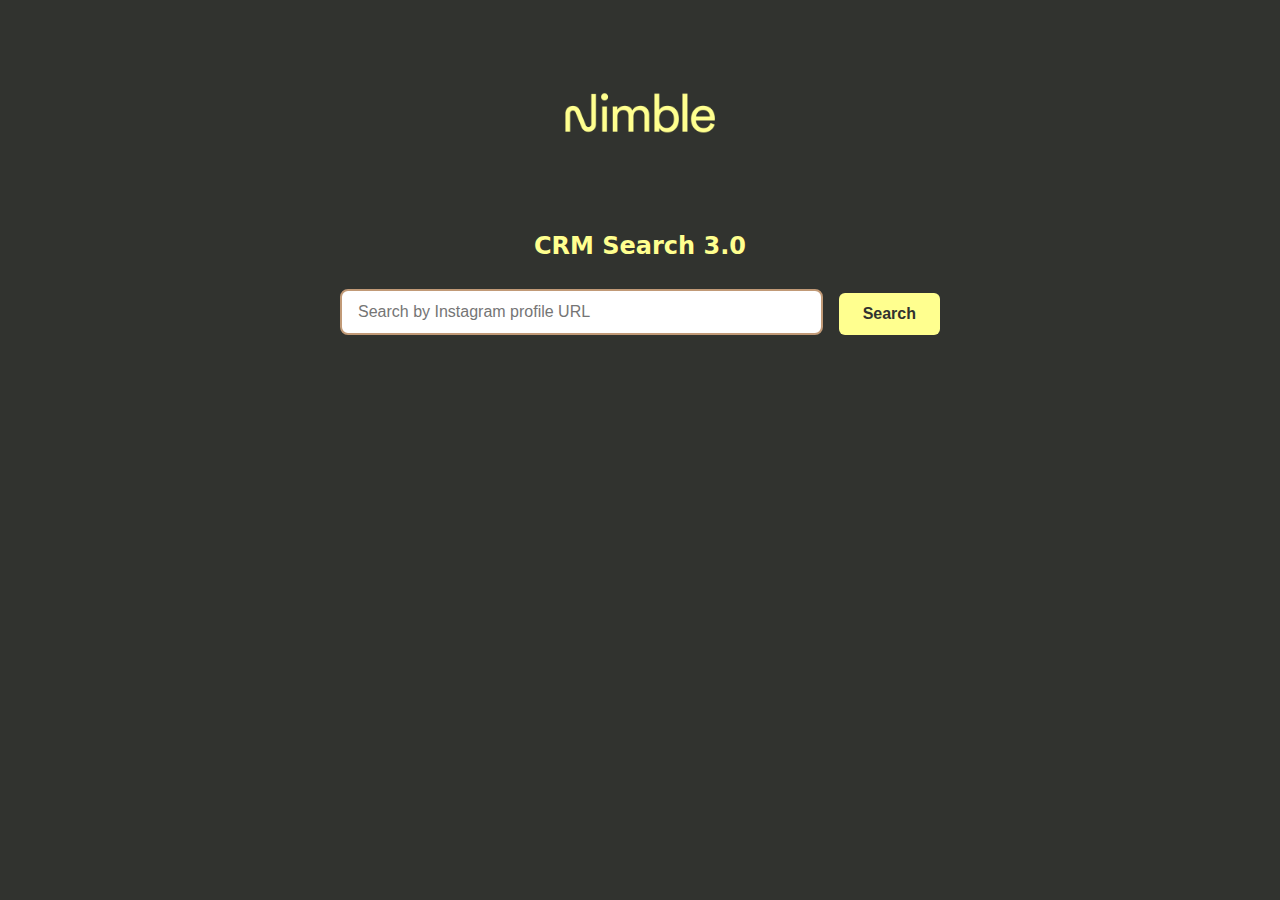
<file: index.html>
<!DOCTYPE html>
<html lang="en">
<head>
  <meta charset="UTF-8" />
  <meta name="viewport" content="width=device-width, initial-scale=1.0"/>
  <title>Nimble CRM Lookup v3</title>
  <style>
    * {
      margin: 0;
      padding: 0;
      box-sizing: border-box;
    }

    body {
      font-family: system-ui, -apple-system, sans-serif;
      background-color: #31332f;
      color: #ffffff;
      line-height: 1.6;
    }

    .container {
      min-height: 100vh;
      padding: 1rem;
      display: flex;
      flex-direction: column;
      align-items: center;
    }

    header {
      width: 100%;
      max-width: 1200px;
      text-align: center;
      margin-bottom: 1rem;
    }

    h1 {
      color: #ffff8f;
      font-size: 1.75rem;
      font-weight: bold;
      margin-bottom: 0.5rem;
    }

    main {
      width: 100%;
      max-width: 600px;
    }

    .search-section {
      margin-bottom: 1rem;
      display: flex;
      gap: 1rem;
      align-items: end;
    }

    .search-section input[type="text"] {
      flex: 1;
      margin-bottom: 0;
    }

    input[type="text"] {
      width: 100%;
      padding: 12px 16px;
      border: 2px solid #c19a77;
      border-radius: 8px;
      font-size: 16px;
      margin-bottom: 12px;
      outline: none;
      transition: border-color 0.2s;
      background: #ffffff;
      color: #31332f;
    }

    input[type="text"]:focus {
      border-color: #ffff8f;
      box-shadow: 0 0 0 3px rgba(255, 255, 143, 0.2);
    }

    .search-btn {
      background-color: #ffff8f;
      color: #31332f;
      border: none;
      padding: 12px 24px;
      border-radius: 6px;
      font-size: 16px;
      font-weight: 600;
      cursor: pointer;
      transition: all 0.2s;
    }

    .search-btn:hover {
      background-color: #f5f542;
      transform: translateY(-1px);
      box-shadow: 0 4px 12px rgba(255, 255, 143, 0.3);
    }

    .search-btn:disabled {
      opacity: 0.6;
      cursor: not-allowed;
      transform: none;
    }

    .status-message {
      margin: 1rem 0;
      font-size: 14px;
      color: #c19a77;
    }

    .status-message.error {
      color: #ff6b6b;
    }

    .form-container {
      margin-top: 1rem;
      padding: 1.5rem;
      background: rgba(56, 69, 47, 0.12);
      border: 1px solid #c19a77;
      border-radius: 16px;
      box-shadow: 0 8px 32px rgba(0, 0, 0, 0.3);
    }

    .form-container.hidden {
      display: none;
    }

    .form-grid {
      display: flex;
      flex-direction: column;
      gap: 1rem;
    }

    .form-field {
      margin-bottom: 0;
    }

    .form-field label {
      display: block;
      margin-bottom: 6px;
      font-weight: 600;
      color: #ffffff;
      font-size: 13px;
    }
    .form-field input[type="text"],
    .form-field input[type="email"],
    .form-field input[type="url"],
    .form-field input[type="date"],
    .form-field textarea {
      width: 100%;
      padding: 10px 14px;
      border: 2px solid #c19a77;
      border-radius: 8px;
      font-size: 14px;
      background: #ffffff;
      color: #31332f;
      transition: all 0.2s ease;
    }

    .form-field input:focus,
    .form-field textarea:focus {
      outline: none;
      border-color: #ffff8f;
      box-shadow: 0 0 0 3px rgba(255, 255, 143, 0.2);
    }

    .form-field textarea {
      min-height: 60px;
      resize: vertical;
    }

    .radio-group {
      display: flex;
      flex-wrap: wrap;
      gap: 6px;
      margin-top: 6px;
    }

    .radio-option {
      position: relative;
    }

    .radio-option input[type="radio"] {
      position: absolute;
      opacity: 0;
      width: 0;
      height: 0;
    }

    .radio-option label {
      display: inline-block;
      padding: 6px 12px;
      background: #9ca3af;
      border: 2px solid #9ca3af;
      border-radius: 16px;
      cursor: pointer;
      transition: all 0.2s ease;
      font-size: 12px;
      font-weight: 500;
      margin: 0;
      color: #ffffff;
    }

    .radio-option label:hover {
      background: #6b7280;
      transform: translateY(-1px);
      box-shadow: 0 4px 12px rgba(107, 114, 128, 0.3);
    }

    .radio-option input[type="radio"]:checked + label {
      background: #ffff8f;
      border-color: #ffff8f;
      color: #31332f;
      font-weight: 600;
      transform: translateY(-2px);
      box-shadow: 0 6px 20px rgba(255, 255, 143, 0.4);
    }

    .submit-btn {
      background-color: #ffff8f;
      color: #31332f;
      border: none;
      padding: 12px 24px;
      border-radius: 8px;
      font-size: 16px;
      font-weight: 600;
      cursor: pointer;
      margin-top: 1.5rem;
      transition: all 0.2s;
      width: 100%;
    }

    .submit-btn:hover {
      background-color: #f5f542;
      transform: translateY(-1px);
      box-shadow: 0 6px 20px rgba(255, 255, 143, 0.3);
    }

    .submit-btn:disabled {
      opacity: 0.6;
      cursor: not-allowed;
      transform: none;
    }
  </style>
</head>
<body>
  <div class="container">
    <header>
        <img 
            src="/assets/Yellow_Transparent_Wordmark.png" 
            alt="Nimble Wordmark" 
            style="max-width: 200px; height: auto; margin-bottom: 0.2rem;"
        />
        <h1 style="font-size: 1.5rem; font-weight: 600;">CRM Search 3.0</h1>
    </header>   

    <main>
      <div class="search-section">
        <input 
          type="text" 
          id="searchInput" 
          placeholder="Search by Instagram profile URL"
        >
        <button class="search-btn" id="searchBtn">Search</button>
      </div>

      <div id="statusMessage" class="status-message"></div>
      <div id="formContainer" class="form-container hidden"></div>
    </main>
  </div>
<script>
  // Utility functions
  function sanitizeText(text) {
    if (!text) return '';
    const div = document.createElement('div');
    div.innerHTML = text.toString();
    return div.textContent || div.innerText || '';
  }

  function validateApiResponse(result) {
    if (!result || typeof result !== 'object') {
      throw new Error('Invalid API response format');
    }
    if (!Array.isArray(result.fields)) {
      throw new Error('Invalid fields data from API');
    }
    return true;
  }

  async function makeApiRequest(url, data) {
    const response = await fetch(url, {
      method: 'POST',
      headers: { 'Content-Type': 'application/json' },
      body: JSON.stringify(data)
    });

    if (!response.ok) {
      throw new Error(`HTTP error! status: ${response.status}`);
    }

    return await response.json();
  }

  function createFormField(field) {
    if (!field.key || !field.label || !field.type) {
      console.warn('Invalid field structure:', field);
      return null;
    }

    const wrapper = document.createElement('div');
    wrapper.className = 'form-field';

    const label = document.createElement('label');
    label.textContent = sanitizeText(field.label);

    let input;

    if (['text', 'email', 'url'].includes(field.type)) {
      input = document.createElement('input');
      input.type = field.type;
      input.value = sanitizeText(field.value || field.default || '');
    } else if (field.type === 'date') {
      input = document.createElement('input');
      input.type = 'date';
      input.value = field.value || field.default || '';
    } else if (field.type === 'textarea') {
      input = document.createElement('textarea');
      input.value = sanitizeText(field.value || field.default || '');
    } else if (field.type === 'radio') {
      const radioGroup = document.createElement('div');
      radioGroup.className = 'radio-group';

      if (Array.isArray(field.options)) {
        field.options.forEach((option, index) => {
          const radioOption = document.createElement('div');
          radioOption.className = 'radio-option';

          const radioInput = document.createElement('input');
          radioInput.type = 'radio';
          radioInput.name = field.key;
          radioInput.value = sanitizeText(option);
          radioInput.id = `${field.key}_${index}`;

          if (option === field.value || (!field.value && option === field.default)) {
            radioInput.checked = true;
          }

          const radioLabel = document.createElement('label');
          radioLabel.textContent = sanitizeText(option);
          radioLabel.setAttribute('for', `${field.key}_${index}`);

          radioOption.appendChild(radioInput);
          radioOption.appendChild(radioLabel);
          radioGroup.appendChild(radioOption);
        });
      }

      wrapper.appendChild(label);
      wrapper.appendChild(radioGroup);
      return wrapper;
    }

    if (input) {
      input.name = field.key;
      wrapper.appendChild(label);
      wrapper.appendChild(input);
      return wrapper;
    }

    return null;
  }

  function setStatus(message, type = 'info') {
    const status = document.getElementById('statusMessage');
    status.textContent = message;
    status.className = `status-message ${type === 'error' ? 'error' : ''}`;
  }

  function toggleButton(button, loading = false) {
    button.disabled = loading;
    button.textContent = loading ? '🔍 Searching...' : 'Search';
  }

  // Main search functionality
  document.getElementById('searchBtn').addEventListener('click', async () => {
    const query = document.getElementById('searchInput').value.trim();
    const formContainer = document.getElementById('formContainer');
    const searchBtn = document.getElementById('searchBtn');

    if (!query) {
      setStatus('Please enter a search query', 'error');
      return;
    }

    toggleButton(searchBtn, true);
    setStatus('🔍 Searching...');
    formContainer.innerHTML = '';
    formContainer.classList.add('hidden');

    try {
      const result = await makeApiRequest(
        'https://primary-production-13b5.up.railway.app/webhook/search_user',
        { query }
      );

      validateApiResponse(result);
      const { userExists, fields } = result;

      setStatus(userExists ? '🟢 Existing user found' : '🔵 New user - fill out form');
      formContainer.classList.remove('hidden');

      const form = document.createElement('form');
      form.id = 'crmForm';

      const formGrid = document.createElement('div');
      formGrid.className = 'form-grid';

      fields.forEach(field => {
        const fieldElement = createFormField(field);
        if (fieldElement) formGrid.appendChild(fieldElement);
      });

      form.appendChild(formGrid);

      const submitBtn = document.createElement('button');
      submitBtn.textContent = 'Submit';
      submitBtn.type = 'submit';
      submitBtn.className = 'submit-btn';

      form.appendChild(submitBtn);

      form.addEventListener('submit', async (e) => {
        e.preventDefault();
        submitBtn.disabled = true;
        submitBtn.textContent = 'Updating...';

        try {
          const formData = {};
          const formElements = form.querySelectorAll('input, textarea, select');

          formElements.forEach(el => {
            if (el.type === 'radio') {
              if (el.checked) formData[el.name] = el.value;
            } else {
              formData[el.name] = el.value;
            }
          });

          formData.query = query;

          const updateResult = await makeApiRequest(
            'https://primary-production-13b5.up.railway.app/webhook/update_user',
            formData
          );

          setStatus(updateResult.success ? '✅ Successfully updated' : '⚠️ Update failed');
        } catch (err) {
          console.error('Update error:', err);
          setStatus('❌ Error updating user', 'error');
        } finally {
          submitBtn.disabled = true;
           submitBtn.innerHTML = '✅ Saved';       
        }
      });

      formContainer.appendChild(form);



      //new dynamic form elements

      // Set dependent field logic
      const currentStageRadios = form.querySelectorAll('input[name="current_stage"]');
      const nextStepRadios = form.querySelectorAll('input[name="next_step"]');
      const nextStepDateInput = form.querySelector('input[name="next_step_date"]');

      // Current stage change handlers
      currentStageRadios.forEach(radio => {
          radio.addEventListener('change', () => {
            const selected = radio.value;

            if (selected === 'Stage 1 Replied to Outreach') {
              const lastReply = form.querySelector('input[name="last_reply_date"]')?.value;
              if (lastReply) {
                const date = new Date(lastReply);
                date.setDate(date.getDate() + 7);
                const formatted = date.toISOString().split('T')[0];
                if (nextStepDateInput) nextStepDateInput.value = formatted;
              }
              const followUpRadio = form.querySelector('input[name="next_step"][value="Follow-up on info I sent"]');
              if (followUpRadio) followUpRadio.checked = true;

            } else if (selected === 'Stage 2 Verbal Confirmation for Sample') {
              if (nextStepDateInput) nextStepDateInput.value = '2025-09-01';
              const mailingRadio = form.querySelector('input[name="next_step"][value="Get Mailing Address"]');
              if (mailingRadio) mailingRadio.checked = true;
            }
          });
        });

      // Next step change handlers
      nextStepRadios.forEach(radio => {
        radio.addEventListener('change', () => {
          const selected = radio.value;

          if (selected === 'Follow-up on info I sent') {
            // Set date to 2 weeks from today
            const today = new Date();
            today.setDate(today.getDate() + 14);
            const formatted = today.toISOString().split('T')[0];
            if (nextStepDateInput) nextStepDateInput.value = formatted;
          }
        });
      });

      // Engagement change handlers
      const engagementRadios = form.querySelectorAll('input[name="engagement"]');
      engagementRadios.forEach(radio => {
        radio.addEventListener('change', () => {
          const selected = radio.value;

          if (selected === 'Disqualified') {
            // Clear the next step date
            if (nextStepDateInput) nextStepDateInput.value = '';
          }
        });
      });


    } catch (err) {
      console.error('Search error:', err);
      setStatus('❌ Error searching user', 'error');
    } finally {
      toggleButton(searchBtn, false);
    }
  });

  document.getElementById('searchInput').addEventListener('keypress', (e) => {
    if (e.key === 'Enter') {
      document.getElementById('searchBtn').click();
    }
  });
</script>
</body>
</html>
</file>
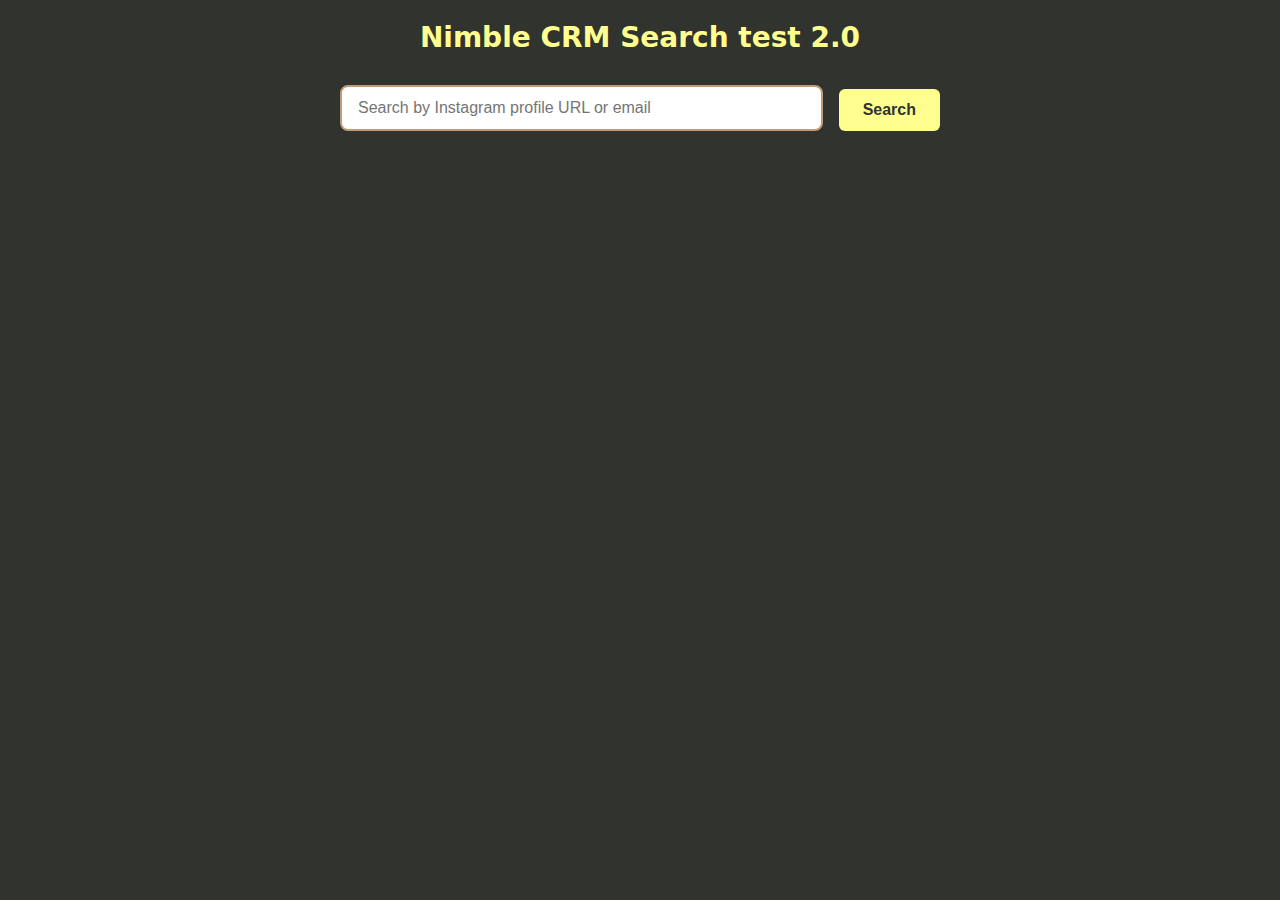
<file: index-test.html>
<!DOCTYPE html>
<html lang="en">
<head>
  <meta charset="UTF-8" />
  <meta name="viewport" content="width=device-width, initial-scale=1.0"/>
  <title>Nimble CRM Lookup v2</title>
  <style>
    * {
      margin: 0;
      padding: 0;
      box-sizing: border-box;
    }

    body {
      font-family: system-ui, -apple-system, sans-serif;
      background-color: #31332f;
      color: #ffffff;
      line-height: 1.6;
    }

    .container {
      min-height: 100vh;
      padding: 1rem;
      display: flex;
      flex-direction: column;
      align-items: center;
    }

    header {
      width: 100%;
      max-width: 1200px;
      text-align: center;
      margin-bottom: 1rem;
    }

    h1 {
      color: #ffff8f;
      font-size: 1.75rem;
      font-weight: bold;
      margin-bottom: 0.5rem;
    }

    main {
      width: 100%;
      max-width: 600px;
    }

    .search-section {
      margin-bottom: 1rem;
      display: flex;
      gap: 1rem;
      align-items: end;
    }

    .search-section input[type="text"] {
      flex: 1;
      margin-bottom: 0;
    }

    input[type="text"] {
      width: 100%;
      padding: 12px 16px;
      border: 2px solid #c19a77;
      border-radius: 8px;
      font-size: 16px;
      margin-bottom: 12px;
      outline: none;
      transition: border-color 0.2s;
      background: #ffffff;
      color: #31332f;
    }

    input[type="text"]:focus {
      border-color: #ffff8f;
      box-shadow: 0 0 0 3px rgba(255, 255, 143, 0.2);
    }

    .search-btn {
      background-color: #ffff8f;
      color: #31332f;
      border: none;
      padding: 12px 24px;
      border-radius: 6px;
      font-size: 16px;
      font-weight: 600;
      cursor: pointer;
      transition: all 0.2s;
    }

    .search-btn:hover {
      background-color: #f5f542;
      transform: translateY(-1px);
      box-shadow: 0 4px 12px rgba(255, 255, 143, 0.3);
    }

    .search-btn:disabled {
      opacity: 0.6;
      cursor: not-allowed;
      transform: none;
    }

    .status-message {
      margin: 1rem 0;
      font-size: 14px;
      color: #c19a77;
    }

    .status-message.error {
      color: #ff6b6b;
    }

    .form-container {
      margin-top: 1rem;
      padding: 1.5rem;
      background: rgba(56, 69, 47, 0.12);
      border: 1px solid #c19a77;
      border-radius: 16px;
      box-shadow: 0 8px 32px rgba(0, 0, 0, 0.3);
    }

    .form-container.hidden {
      display: none;
    }

    .form-grid {
      display: flex;
      flex-direction: column;
      gap: 1rem;
    }

    .form-field {
      margin-bottom: 0;
    }

    .form-field label {
      display: block;
      margin-bottom: 6px;
      font-weight: 600;
      color: #ffffff;
      font-size: 13px;
    }
    .form-field input[type="text"],
    .form-field input[type="email"],
    .form-field input[type="url"],
    .form-field input[type="date"],
    .form-field textarea {
      width: 100%;
      padding: 10px 14px;
      border: 2px solid #c19a77;
      border-radius: 8px;
      font-size: 14px;
      background: #ffffff;
      color: #31332f;
      transition: all 0.2s ease;
    }

    .form-field input:focus,
    .form-field textarea:focus {
      outline: none;
      border-color: #ffff8f;
      box-shadow: 0 0 0 3px rgba(255, 255, 143, 0.2);
    }

    .form-field textarea {
      min-height: 60px;
      resize: vertical;
    }

    .radio-group {
      display: flex;
      flex-wrap: wrap;
      gap: 6px;
      margin-top: 6px;
    }

    .radio-option {
      position: relative;
    }

    .radio-option input[type="radio"] {
      position: absolute;
      opacity: 0;
      width: 0;
      height: 0;
    }

    .radio-option label {
      display: inline-block;
      padding: 6px 12px;
      background: #9ca3af;
      border: 2px solid #9ca3af;
      border-radius: 16px;
      cursor: pointer;
      transition: all 0.2s ease;
      font-size: 12px;
      font-weight: 500;
      margin: 0;
      color: #ffffff;
    }

    .radio-option label:hover {
      background: #6b7280;
      transform: translateY(-1px);
      box-shadow: 0 4px 12px rgba(107, 114, 128, 0.3);
    }

    .radio-option input[type="radio"]:checked + label {
      background: #ffff8f;
      border-color: #ffff8f;
      color: #31332f;
      font-weight: 600;
      transform: translateY(-2px);
      box-shadow: 0 6px 20px rgba(255, 255, 143, 0.4);
    }

    .submit-btn {
      background-color: #ffff8f;
      color: #31332f;
      border: none;
      padding: 12px 24px;
      border-radius: 8px;
      font-size: 16px;
      font-weight: 600;
      cursor: pointer;
      margin-top: 1.5rem;
      transition: all 0.2s;
      width: 100%;
    }

    .submit-btn:hover {
      background-color: #f5f542;
      transform: translateY(-1px);
      box-shadow: 0 6px 20px rgba(255, 255, 143, 0.3);
    }

    .submit-btn:disabled {
      opacity: 0.6;
      cursor: not-allowed;
      transform: none;
    }
  </style>
</head>
<body>
  <div class="container">
    <header>
      <h1>Nimble CRM Search test 2.0</h1>
    </header>

    <main>
      <div class="search-section">
        <input 
          type="text" 
          id="searchInput" 
          placeholder="Search by Instagram profile URL or email"
        >
        <button class="search-btn" id="searchBtn">Search</button>
      </div>

      <div id="statusMessage" class="status-message"></div>
      <div id="formContainer" class="form-container hidden"></div>
    </main>
  </div>
<script>
  // Utility functions
  function sanitizeText(text) {
    if (!text) return '';
    const div = document.createElement('div');
    div.innerHTML = text.toString();
    return div.textContent || div.innerText || '';
  }

  function validateApiResponse(result) {
    if (!result || typeof result !== 'object') {
      throw new Error('Invalid API response format');
    }
    if (!Array.isArray(result.fields)) {
      throw new Error('Invalid fields data from API');
    }
    return true;
  }

  async function makeApiRequest(url, data) {
    const response = await fetch(url, {
      method: 'POST',
      headers: { 'Content-Type': 'application/json' },
      body: JSON.stringify(data)
    });

    if (!response.ok) {
      throw new Error(`HTTP error! status: ${response.status}`);
    }

    return await response.json();
  }

  function createFormField(field) {
    if (!field.key || !field.label || !field.type) {
      console.warn('Invalid field structure:', field);
      return null;
    }

    const wrapper = document.createElement('div');
    wrapper.className = 'form-field';

    const label = document.createElement('label');
    label.textContent = sanitizeText(field.label);

    let input;

    if (['text', 'email', 'url'].includes(field.type)) {
      input = document.createElement('input');
      input.type = field.type;
      input.value = sanitizeText(field.value || field.default || '');
    } else if (field.type === 'date') {
      input = document.createElement('input');
      input.type = 'date';
      input.value = field.value || field.default || '';
    } else if (field.type === 'textarea') {
      input = document.createElement('textarea');
      input.value = sanitizeText(field.value || field.default || '');
    } else if (field.type === 'radio') {
      const radioGroup = document.createElement('div');
      radioGroup.className = 'radio-group';

      if (Array.isArray(field.options)) {
        field.options.forEach((option, index) => {
          const radioOption = document.createElement('div');
          radioOption.className = 'radio-option';

          const radioInput = document.createElement('input');
          radioInput.type = 'radio';
          radioInput.name = field.key;
          radioInput.value = sanitizeText(option);
          radioInput.id = `${field.key}_${index}`;

          if (option === field.value || (!field.value && option === field.default)) {
            radioInput.checked = true;
          }

          const radioLabel = document.createElement('label');
          radioLabel.textContent = sanitizeText(option);
          radioLabel.setAttribute('for', `${field.key}_${index}`);

          radioOption.appendChild(radioInput);
          radioOption.appendChild(radioLabel);
          radioGroup.appendChild(radioOption);
        });
      }

      wrapper.appendChild(label);
      wrapper.appendChild(radioGroup);
      return wrapper;
    }

    if (input) {
      input.name = field.key;
      wrapper.appendChild(label);
      wrapper.appendChild(input);
      return wrapper;
    }

    return null;
  }

  function setStatus(message, type = 'info') {
    const status = document.getElementById('statusMessage');
    status.textContent = message;
    status.className = `status-message ${type === 'error' ? 'error' : ''}`;
  }

  function toggleButton(button, loading = false) {
    button.disabled = loading;
    button.textContent = loading ? '🔍 Searching...' : 'Search';
  }

  // Main search functionality
  document.getElementById('searchBtn').addEventListener('click', async () => {
    const query = document.getElementById('searchInput').value.trim();
    const formContainer = document.getElementById('formContainer');
    const searchBtn = document.getElementById('searchBtn');

    if (!query) {
      setStatus('Please enter a search query', 'error');
      return;
    }

    toggleButton(searchBtn, true);
    setStatus('🔍 Searching...');
    formContainer.innerHTML = '';
    formContainer.classList.add('hidden');

    try {
      const result = await makeApiRequest(
        'https://primary-production-13b5.up.railway.app/webhook/search_user_test',
        { query }
      );

      validateApiResponse(result);
      const { userExists, fields } = result;

      setStatus(userExists ? '🟢 Existing user found' : '🔵 New user - fill out form');
      formContainer.classList.remove('hidden');

      const form = document.createElement('form');
      form.id = 'crmForm';

      const formGrid = document.createElement('div');
      formGrid.className = 'form-grid';

      fields.forEach(field => {
        const fieldElement = createFormField(field);
        if (fieldElement) formGrid.appendChild(fieldElement);
      });

      form.appendChild(formGrid);

      const submitBtn = document.createElement('button');
      submitBtn.textContent = 'Submit';
      submitBtn.type = 'submit';
      submitBtn.className = 'submit-btn';

      form.appendChild(submitBtn);

      form.addEventListener('submit', async (e) => {
        e.preventDefault();
        submitBtn.disabled = true;
        submitBtn.textContent = 'Updating...';

        try {
          const formData = {};
          const formElements = form.querySelectorAll('input, textarea, select');

          formElements.forEach(el => {
            if (el.type === 'radio') {
              if (el.checked) formData[el.name] = el.value;
            } else {
              formData[el.name] = el.value;
            }
          });

          formData.query = query;

          const updateResult = await makeApiRequest(
            'https://primary-production-13b5.up.railway.app/webhook/update_user_test',
            formData
          );

          setStatus(updateResult.success ? '✅ Successfully updated' : '⚠️ Update failed');
        } catch (err) {
          console.error('Update error:', err);
          setStatus('❌ Error updating user', 'error');
        } finally {
          submitBtn.disabled = true;
           submitBtn.innerHTML = '✅ Saved';       
        }
      });

      formContainer.appendChild(form);

      //new dynamic form elements

      // Set dependent field logic
      const currentStageRadios = form.querySelectorAll('input[name="current_stage"]');
      const nextStepInput = form.querySelector('input[name="next_step"]') || form.querySelector('select[name="next_step"]');
      const nextStepDateInput = form.querySelector('input[name="next_step_date"]');

      currentStageRadios.forEach(radio => {
        radio.addEventListener('change', () => {
          const selected = radio.value;

          if (selected === 'Stage 1 Replied to Outreach') {
              const lastReply = form.querySelector('input[name="last_reply_date"]')?.value;
              if (lastReply) {
                const date = new Date(lastReply);
                date.setDate(date.getDate() + 7);
                const formatted = date.toISOString().split('T')[0]; // ✅ fixed date format
                if (nextStepDateInput) nextStepDateInput.value = formatted;
              }
              const followUpRadio = form.querySelector('input[name="next_step"][value="Follow-up on info I sent"]');
              if (followUpRadio) followUpRadio.checked = true;
            }

          } else if (selected === 'Stage 2 Verbal Confirmation for Sample') {
            if (nextStepDateInput) nextStepDateInput.value = '2025-07-01';
            const mailingRadio = form.querySelector('input[name="next_step"][value="Get Mailing Address"]');
            if (mailingRadio) mailingRadio.checked = true;

          }
        });
      });


    } catch (err) {
      console.error('Search error:', err);
      setStatus('❌ Error searching user', 'error');
    } finally {
      toggleButton(searchBtn, false);
    }
  });

  document.getElementById('searchInput').addEventListener('keypress', (e) => {
    if (e.key === 'Enter') {
      document.getElementById('searchBtn').click();
    }
  });
</script>
</body>
</html>
</file>
